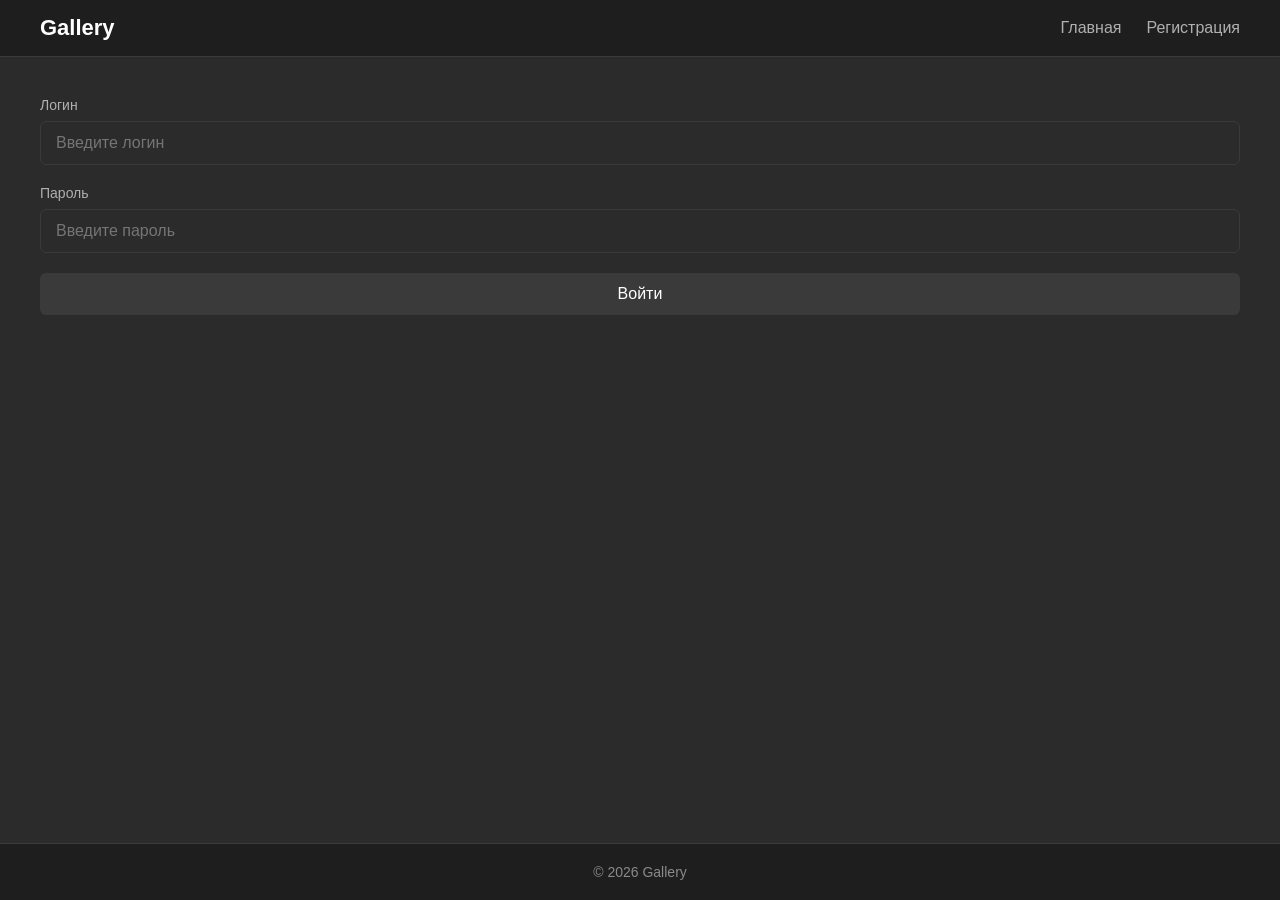
<file: templates/login.html>
<!DOCTYPE html>
<html lang="ru">
<head>
    <meta charset="UTF-8">
    <title>Вход</title>
    <link rel="stylesheet" href="../static/css/style.css">
</head>
<body>

    <header>
        <div class="header-container">
            <div class="logo">Gallery</div>
            <nav>
                <ul>
                    <li><a href="index.html">Главная</a></li>
                    <li><a href="registration.html">Регистрация</a></li>
                </ul>
            </nav>
        </div>
    </header>

    <main>
        
    <form id="login-form">
        <div class="form-group">
            <label>Логин</label>
            <input type="text" id="login-username" placeholder="Введите логин" required>
        </div>
        <div class="form-group">
            <label>Пароль</label>
            <input type="password" id="login-password" placeholder="Введите пароль" required>
        </div>
        <button type="submit" class="btn">Войти</button>
    </form>

    </main>

    <footer>
        <p>© 2026 Gallery</p>
    </footer>

    <script src="../static/js/script.js"></script>
</body>
</html>
</file>
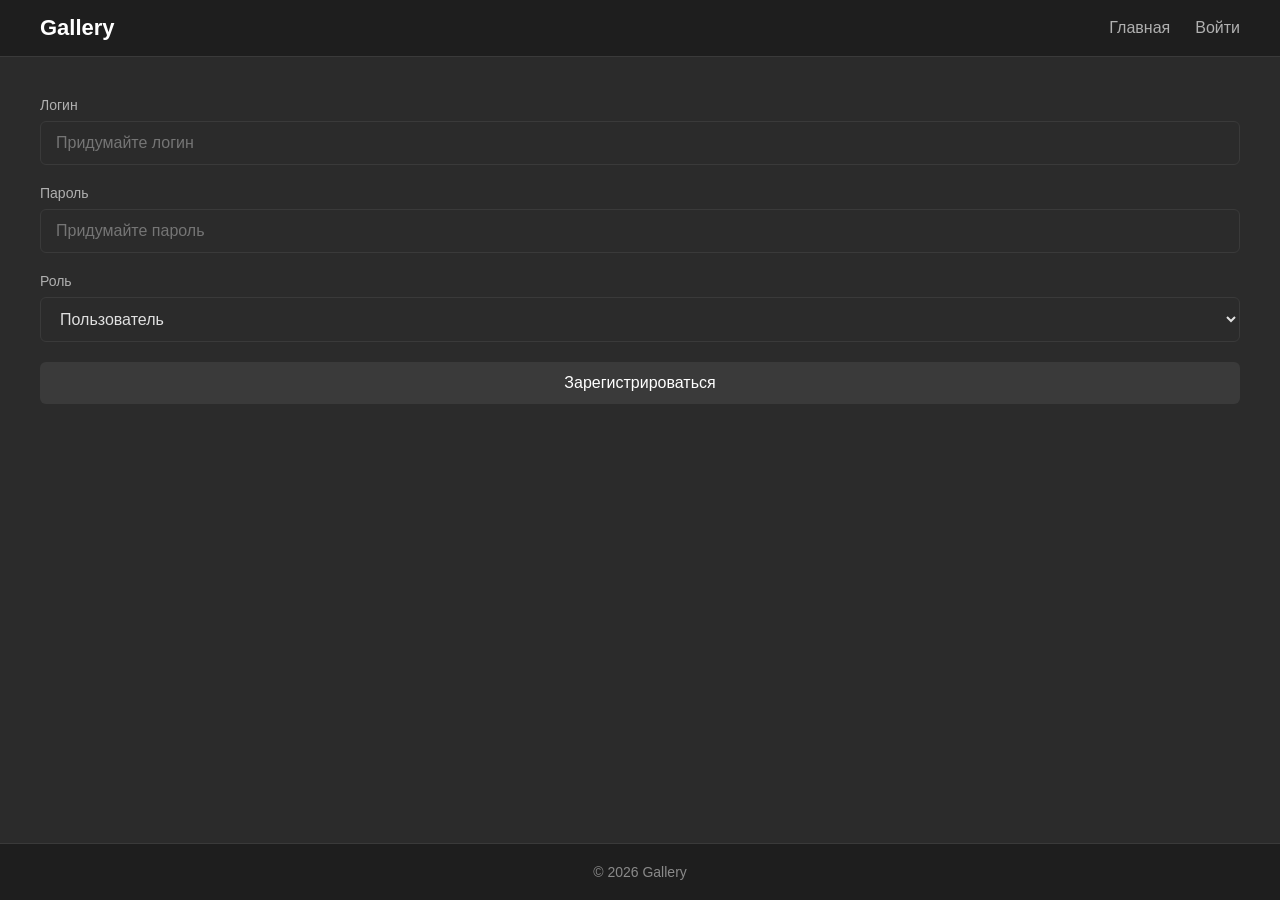
<file: templates/registration.html>
<!DOCTYPE html>
<html lang="ru">
<head>
    <meta charset="UTF-8">
    <title>Регистрация</title>
    <link rel="stylesheet" href="../static/css/style.css">
</head>
<body>
    <header>
        <div class="header-container">
            <div class="logo">Gallery</div>
            <nav>
                <ul>
                    <li><a href="index.html">Главная</a></li>
                    <li><a href="login.html">Войти</a></li>
                </ul>
            </nav>
        </div>
    </header>

    <main>
        
    <form id="reg-form">
        <div class="form-group">
            <label>Логин</label>
            <input type="text" id="reg-username" placeholder="Придумайте логин" required>
        </div>
        <div class="form-group">
            <label>Пароль</label>
            <input type="password" id="reg-password" placeholder="Придумайте пароль" required>
        </div>
        <div class="form-group">
            <label>Роль</label>
            <select id="reg-role">
                <option value="user">Пользователь</option>
                <option value="admin">Администратор</option>
            </select>
        </div>
        <button type="submit" class="btn">Зарегистрироваться</button>
    </form>
    </main>

    <footer>
        <p>© 2026 Gallery</p>
    </footer>

    <script src="../static/js/script.js"></script>
</body>
</html>
</file>
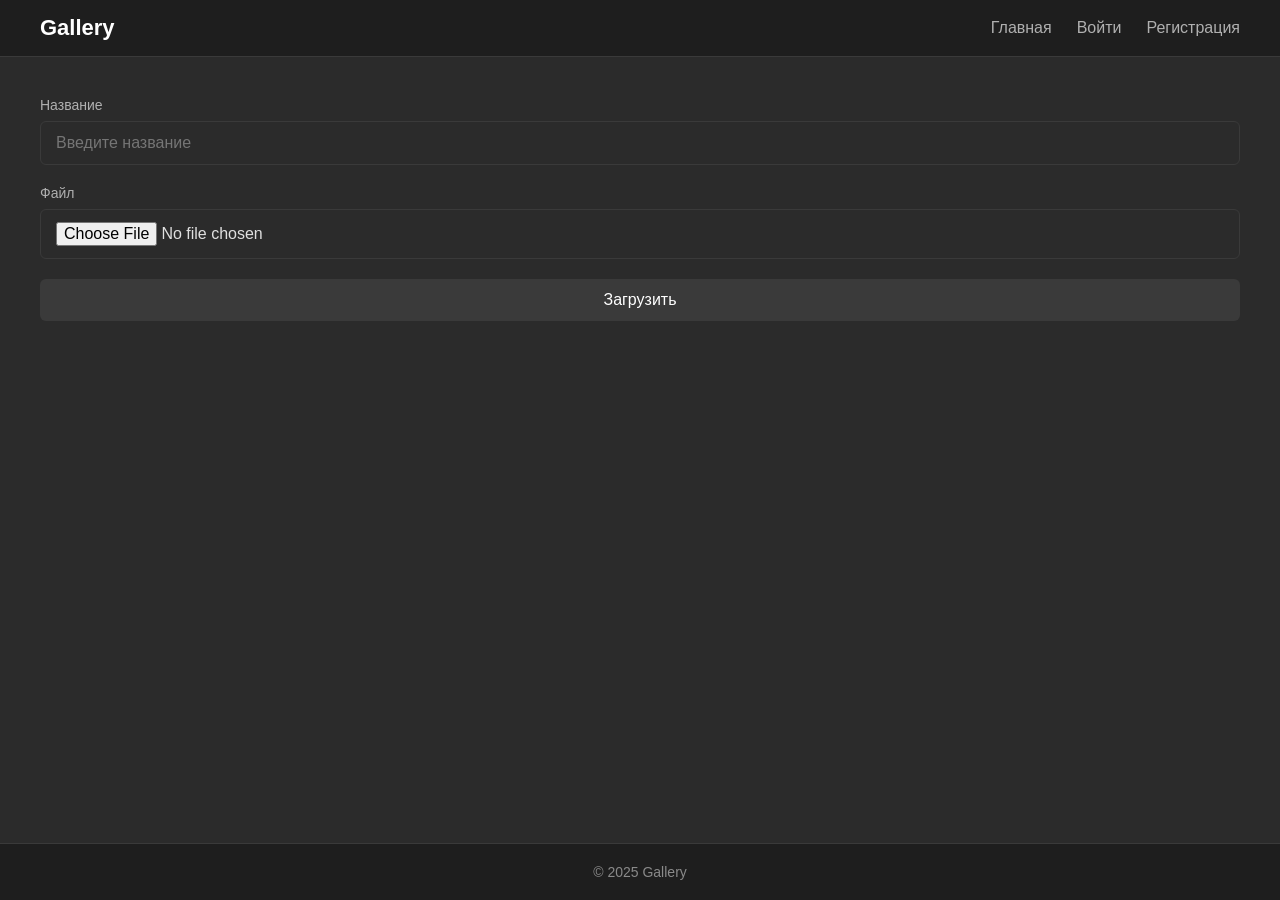
<file: templates/upload.html>
<!DOCTYPE html>
<html lang="ru">
<head>
    <meta charset="UTF-8">
    <title>Загрузка</title>
    <link rel="stylesheet" href="../static/css/style.css">
</head>
<body>
    <header>
        <div class="header-container">
            <div class="logo">Gallery</div>
            <nav>
                <ul>
                    <li><a href="index.html">Главная</a></li>
                    <li><a href="login.html">Войти</a></li>
                    <li><a href="registration.html">Регистрация</a></li>
                </ul>
            </nav>
        </div>
    </header>

    <main>

    <form id="upload-form">
        <div class="form-group">
            <label>Название</label>
            <input type="text" id="upload-title" placeholder="Введите название">
        </div>
        <div class="form-group">
            <label>Файл</label>
            <input type="file" id="upload-file">
        </div>
        <button type="submit" class="btn">Загрузить</button>
    </form>
    
    </main>

    <footer>
        <p>© 2025 Gallery</p>
    </footer>

    <script src="../static/js/script.js"></script>
</body>
</html>
</file>
<file: static/css/style.css>
* {
    margin: 0;
    padding: 0;
    box-sizing: border-box;
}

body {
    font-family: 'Segoe UI', Arial, sans-serif;
    background-color: #2b2b2b;
    color: #e0e0e0;
    min-height: 100vh;
    display: flex;
    flex-direction: column;
}

/* Шапка */
header {
    background-color: #1e1e1e;
    border-bottom: 1px solid #3a3a3a;
    padding: 15px 40px;
}

.header-container {
    display: flex;
    justify-content: space-between;
    align-items: center;
}

.logo {
    font-size: 22px;
    font-weight: bold;
    color: #ffffff;
}

nav ul {
    display: flex;
    list-style: none;
    gap: 25px;
}

nav a {
    color: #b0b0b0;
    text-decoration: none;
    font-size: 16px;
    transition: color 0.2s;
}

nav a:hover {
    color: #ffffff;
}

/* Контент */
main {
    flex: 1;
    padding: 40px;
}

/* Поиск */
.search {
    display: flex;
    gap: 10px;
    margin-bottom: 30px;
}

.search input {
    flex: 1;
    padding: 12px 15px;
    background-color: #1e1e1e;
    border: 1px solid #3a3a3a;
    border-radius: 6px;
    color: #e0e0e0;
    font-size: 16px;
}

.search input:focus {
    outline: none;
    border-color: #6b6b6b;
}

.search button {
    padding: 12px 25px;
    background-color: #3a3a3a;
    border: none;
    border-radius: 6px;
    color: #ffffff;
    font-size: 16px;
    cursor: pointer;
    transition: background-color 0.2s;
}

.search button:hover {
    background-color: #4a4a4a;
}

/* Галерея */
.gallery {
    display: grid;
    grid-template-columns: repeat(auto-fill, minmax(250px, 1fr));
    gap: 25px;
}

.card {
    background-color: #1e1e1e;
    border: 1px solid #3a3a3a;
    border-radius: 8px;
    overflow: hidden;
    transition: transform 0.2s, border-color 0.2s;
}

.card:hover {
    transform: translateY(-5px);
    border-color: #6b6b6b;
}

.card img {
    width: 100%;
    height: auto;
    display: block;
}

.card-body {
    padding: 15px;
}

.card-title {
    font-size: 18px;
    color: #ffffff;
    margin-bottom: 5px;
}

.card-user {
    font-size: 14px;
    color: #8a8a8a;
}

/* Формы */
.form-container {
    max-width: 400px;
    margin: 40px auto;
    background-color: #1e1e1e;
    border: 1px solid #3a3a3a;
    border-radius: 8px;
    padding: 30px;
}

.form-group {
    margin-bottom: 20px;
}

.form-group label {
    display: block;
    margin-bottom: 8px;
    color: #b0b0b0;
    font-size: 14px;
}

.form-group input,
.form-group select {
    width: 100%;
    padding: 12px 15px;
    background-color: #2b2b2b;
    border: 1px solid #3a3a3a;
    border-radius: 6px;
    color: #e0e0e0;
    font-size: 16px;
}

.form-group input:focus,
.form-group select:focus {
    outline: none;
    border-color: #6b6b6b;
}

.btn {
    width: 100%;
    padding: 12px;
    background-color: #3a3a3a;
    border: none;
    border-radius: 6px;
    color: #ffffff;
    font-size: 16px;
    cursor: pointer;
    transition: background-color 0.2s;
}

.btn:hover {
    background-color: #4a4a4a;
}

.form-link {
    text-align: center;
    margin-top: 15px;
    color: #8a8a8a;
}

.form-link a {
    color: #b0b0b0;
    text-decoration: none;
}

.form-link a:hover {
    color: #ffffff;
}

/* Подвал */
footer {
    background-color: #1e1e1e;
    border-top: 1px solid #3a3a3a;
    padding: 20px;
    text-align: center;
    color: #8a8a8a;
    font-size: 14px;
}
</file>
